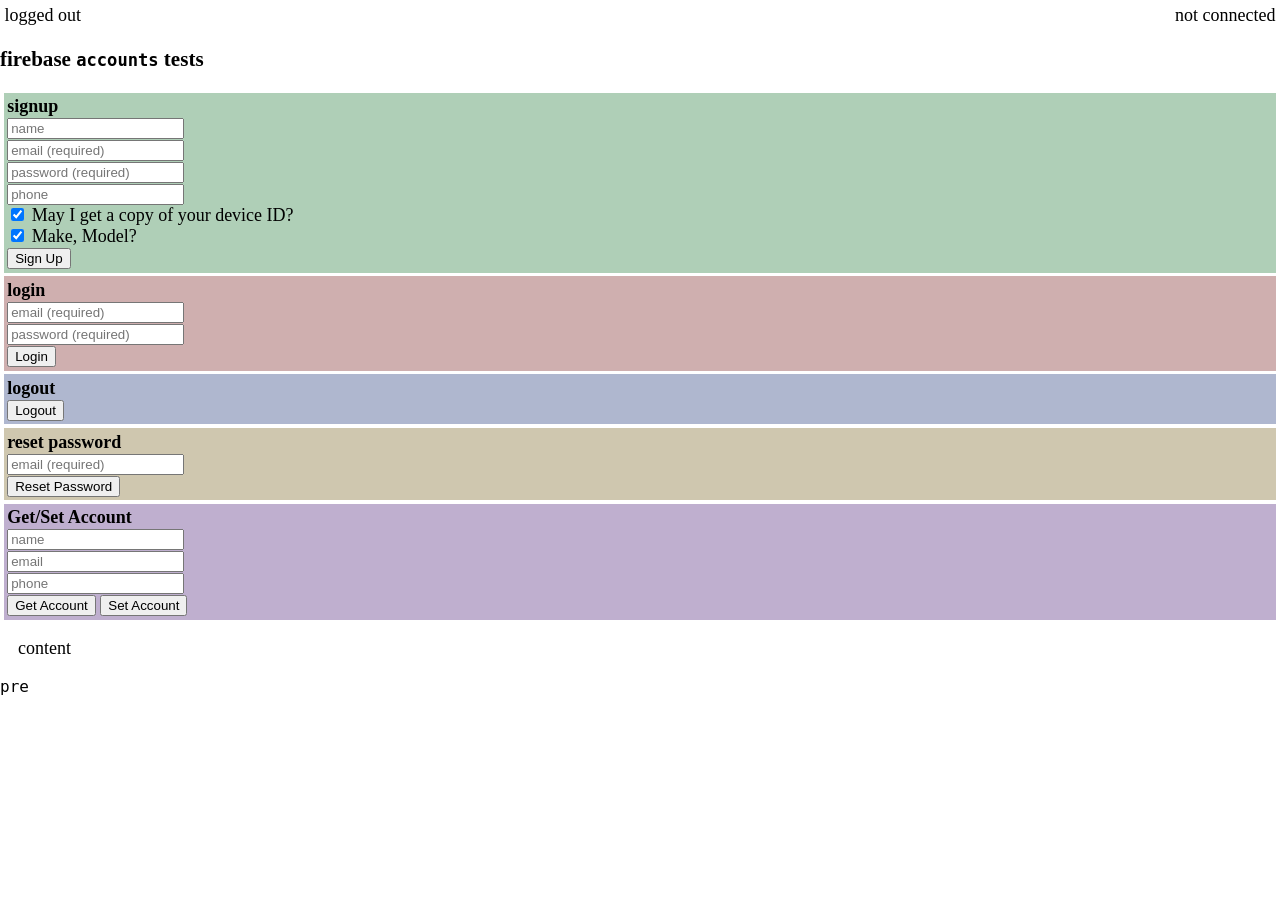
<file: index.html>
<!DOCTYPE html>
<html>
<head>
    <meta http-equiv="content-type" content="text/html; charset=utf-8" />
    <title>firebase accounts tests</title>
    <meta name="viewport" content="width=device-width">
    <link rel='stylesheet' type='text/css' href='messages/messages.css' />
    <link rel='stylesheet' type='text/css' href='css/bkgd-pastels.css' />
    <link rel='stylesheet' type='text/css' href='app.css' />
</head>
<body>
<div id=message class="appMsgBox message success hidden" >
This is a message
</div>
<div id=status>
<span id=status-user  class=floatL>logged out</span>
<span id=status-cloud class=floatR>not connected</span>
</div><br />
<h3>firebase <tt>accounts</tt> tests</h3>
<div id=form class="formBox pastel-green">
<b>signup</b><br>
    <input type=text     id=name      placeholder=name /><br>
    <input type=email    id=email     placeholder="email (required)" /><br>
    <input type=text     id=password  placeholder="password (required)" /><br>
    <input type=phone    id=phone     placeholder=phone /><br>
    <input type=checkbox id=uuid      checked /> May I get a copy of your device ID?<br>
    <input type=checkbox id=makemodel checked /> Make, Model?<br>
    <button id=button-signup >Sign Up</button>
</div>
<div id=form class="formBox pastel-red">
<b>login</b><br>
    <input type=email    id=login-email     placeholder="email (required)" /><br>
    <input type=text     id=login-password  placeholder="password (required)" /><br>
    <button id=button-login >Login</button>
</div>
<div id=form class="formBox pastel-blue">
<b>logout</b><br>
    <button id=button-logout >Logout</button>
</div>
<div id=form class="formBox pastel-gold">
<b>reset password</b><br>
    <input type=email    id=reset-email     placeholder="email (required)" /><br>
    <button id=button-reset-password >Reset Password</button>
</div>

<div id=form class="formBox pastel-purple">
<b>Get/Set Account</b><br>
    <input type=text     id=gs-name      placeholder=name /><br>
    <input type=email    id=gs-email     placeholder=email /><br>
    <input type=phone    id=gs-phone     placeholder=phone /><br>
    <button id=button-get-account >Get Account</button>
    <button id=button-set-account >Set Account</button>
</div>

<div id=content>content</div>
<pre id=info>pre</pre>

<div id=exitApp></div> <!-- `exitApp` does nothing, except stub a handler -->
<script type="text/javascript" charset="utf-8" src="js/zepto-1.1.6.js"></script>
<script type="text/javascript" charset="utf-8" src="js/fastclick.js"></script>
<script type="text/javascript" charset="utf-8" src="js/firebase-2.2.1.js"></script>
<script type="text/javascript" charset="utf-8" src="js/md5.js"></script>
<script type="text/javascript" charset="utf-8" src="js/sha256.js"></script>
<!-- my code is below this line -->
<script type="text/javascript" charset="utf-8" src="js/simple_modify.js"></script>
<script type="text/javascript" charset="utf-8" src="js/basicDateFunctions.js"></script>
<script type="text/javascript" charset="utf-8" src="messages/messages.js"></script>
<!-- Fixing below here -->
<script type="text/javascript" charset="utf-8" src="mbaas/firebase-accounts.js"></script>
<script type="text/javascript" charset="utf-8" src="mbaas/firebase-rw.js"></script>
<script type="text/javascript" charset="utf-8" src="mbaas/firebase-specific.js"></script>
<script type="text/javascript" charset="utf-8" src="mbaas/firebase-signup.js"></script>
<script type="text/javascript" charset="utf-8" src="consts.js"></script>
<script type="text/javascript" charset="utf-8" src="events.js"></script>
<script type="text/javascript" charset="utf-8" src="app.js"></script>
<script type="text/javascript" charset="utf-8" src="buttons.js"></script>
<!-- `deviceready` and `DOMContentLoaded` is in this module -->
<script type="text/javascript" charset="utf-8" src="index.js"></script>
</body>
</html>
</file>
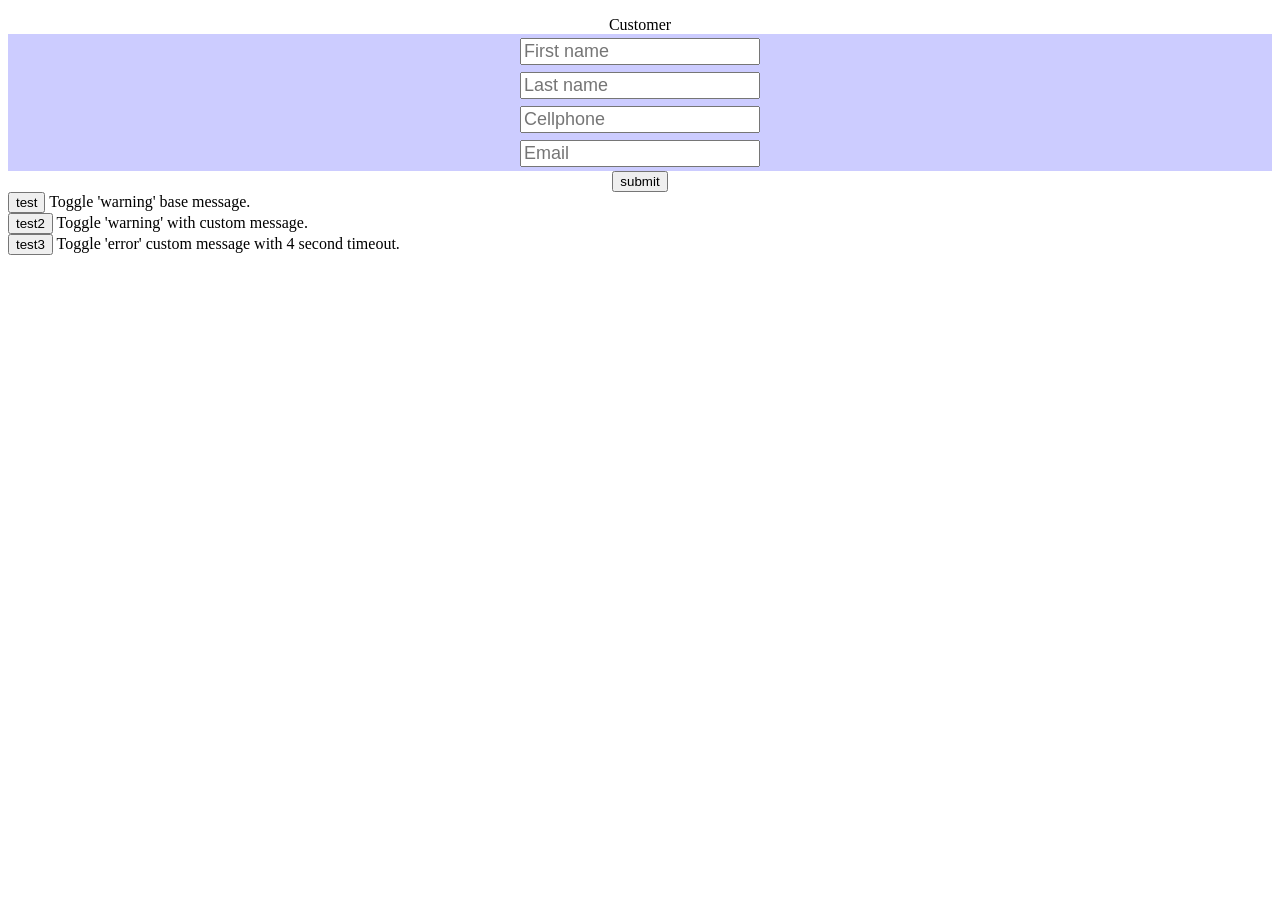
<file: messages/messages.html>
<!doctype html>
<html>
  <head>
    <meta charset="UTF-8">
    <title>Customer - Munibox</title>
    <meta name="viewport" content="width=device-width, user-scalable=yes">
    <link rel='stylesheet' type='text/css' href='messages.css'>
    <style>
    input[type=text] {margin:0.2em;font-size:large;}
    </style>
    <script src='js/zepto-1.1.6.js'></script>
    <script src='js/basicStringFunctions.js'></script>
    <script src='js/basicDateFunctions.js'></script>
    <script src='messages.js'></script>
  </head>
  <body>
    <center>
    <div id=header>
    </div>
    <p>
    <div id=message class="message success hidden">
This is a message
    </div>
        <div class=label_font>
        Customer
        </div>
        <div style=background-color:hsl(240,100%,90%);>
        <input id=firstname type=text placeholder="First name"><br>
        <input id=lastname type=text placeholder="Last name"><br>
        <input id=cellphone type=text placeholder="Cellphone"><br>
        <input id=email type=text placeholder="Email"><br>
        </div>

        <button id=customer_data class="button button-pill button-royal">submit</button>
    </center>
    <div id='messagesDiv'>
        <button id=test>test</button> Toggle 'warning' base message.<br>
        <button id=test2>test2</button> Toggle 'warning' with custom message.<br>
        <button id=test3>test3</button> Toggle 'error' custom message with 4 second timeout.<br>
    </div>

    <script>
    $('#test').click(function(e){
        // d = (new Date()).getTime(); // myDate.getEpoch();
        d = myDate.getEpoch();
        console.log("test function - Toggle:" + d);
        myMessage.Toggle('message','warning');
        //console.log(myDate.getToday());
    });
    $('#test2').click(function(e){
        d = myDate.getEpoch();
        console.log("test function - Toggle+string:" + d);
        myMessage.Toggle('message','warning', 'yippy ki yeah');
        //console.log(myDate.getToday());
    });

    $('#test3').click(function(e){
        d = myDate.getEpoch();
        console.log("test function - myMessage:" + d);
        myMessage.myMessage('message','error','This is yet another message.', 4000);
        //console.log(myDate.getToday());
    });
    </script>
  </body>
</html>
</file>
<file: css/bkgd-pastels.css>
/*
    pastel background colors
    dDate: 2015-12-16
*/
.pastel-green  {background-color:hsl(135,25%,75%);}
.pastel-red    {background-color:hsl(0,25%,75%);}
.pastel-blue   {background-color:hsl(225,25%,75%);}
.pastel-gold   {background-color:hsl(45,25%,75%);}
.pastel-purple {background-color:hsl(270,25%,75%);}
</file>
<file: app.css>
/* App css - Date:2015-12-16 */ 
body {margin:0px;font-size:large;}
#status {margin:0.25em;}
#content {margin:1em;}
.floatL {float:left;}
.floatR {float:right;}
.appMsgBox {text-align:center;padding-top:0.5em;}
.formBox {margin:0.2em;padding:0.2em;}
</file>
<file: messages/messages.css>
/* From:
	http://www.red-team-design.com/cool-notification-messages-with-css3-jquery
*/
.message {
	height:4em;
    width:100%;
	margin:0;
    padding:0;
    box-sizing:border-box;
	/* below borrowed idea */
	border: .25em solid;
	text-shadow: 0 1px 0 rgba(0,0,0,.5);
	/* We need to set this so we can transition 'top' */
	position: fixed;
    left: 0;
	top: -5em;
    transition: top 2s ease;
}
/*
#message.info {background-color:lightgreen;}
*/
#message.info {background-color: #4ea5cd; border-color: #3b8eb5;}
#message.success {background-color: #61b832;border-color: #55a12c;}
#message.error {background-color: #de4343; border-color: #c43d3d;}
#message.warning {background-color: #eaaf51;border-color: #d99a36;}
.growlDown {top: 0;}
.growlUp {top: -4em;}
.hidden {visibility:collapse;display:none;}
.expose {visibility:visible;display:block;}

#config {
	height:85%;
	padding:0.1em;
	margin:0;
	background-color: #4ea5cd; border-color: #3b8eb5;
	text-shadow: 0 1px 0 rgba(0,0,0,.5);
}
#config.config {background-color: #4ea5cd; border-color: #3b8eb5;}

#login {
	display:none;
	visibility:collapse;
	height:8em;
	padding:0.1em;
	margin:0;
	/* below borrowed idea */
	border: 3px solid;
	text-shadow: 0 1px 0 rgba(0,0,0,.5);
}
#login.login {background-color: #61b832;border-color: #55a12c;}

#register {
	display:none;
	visibility:collapse;
	height:8em;
	padding:0.1em;
	margin:0;
	/* below borrowed idea */
	border: 3px solid;
	text-shadow: 0 1px 0 rgba(0,0,0,.5);
}
#register.register {background-color: #eaaf51;border-color: #d99a36;}

#data_wrapper {
	display:none;
	visibility:collapse;
	height:8em;
	padding:0.1em;
	margin:0;
	/* below borrowed idea */
	border: 3px solid;
	text-shadow: 0 1px 0 rgba(0,0,0,.5);
}
#data_wrapper.data_wrapper {background-color: #61b832;border-color: #55a12c;}
</file>
